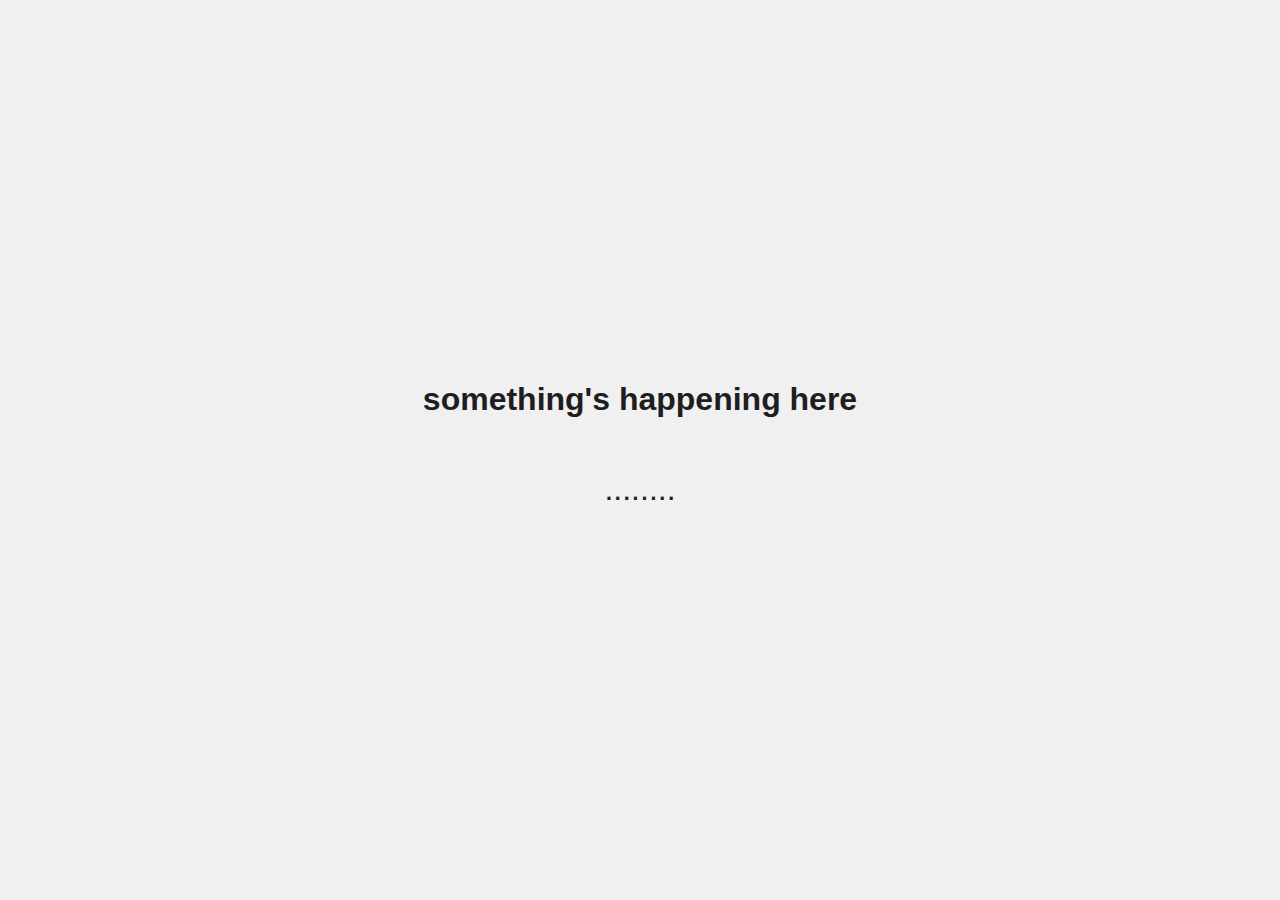
<file: index.html>
<!doctype html>
<html lang="en">
<head>
    <meta charset="UTF-8">
    <meta name="viewport"
          content="width=device-width, user-scalable=no, initial-scale=1.0, maximum-scale=1.0, minimum-scale=1.0">
    <meta http-equiv="X-UA-Compatible" content="ie=edge">
    <title>...</title>
    <style>
        html,body{
            width: 100%;
            height: 100%;
            margin: 0;
            padding: 0;
            background-color: rgb(240,240,240);
            -webkit-touch-callout: none; /* iOS Safari */
            -webkit-user-select: none; /* Safari */
            -moz-user-select: none; /* Firefox */
            -ms-user-select: none; /* Internet Explorer/Edge */
            user-select: none;
        }
        body{
            display: flex;
            align-items: center;
            justify-content: center;
            flex-direction: column;
        }
        h1,#dots {
            font-family: Calibri, sans-serif;
            color: rgb(30,30,30);
            font-size: 2em;
            text-align: center;
        }
    </style>
</head>
<body>
<h1>something's happening here</h1><p id="dots">...........</p>
<script>
    let dots = document.getElementById('dots');
    let removedCount = 0;
    let goingBack = false;

    function loadingTick(){
        if(goingBack){
            dots.innerText = dots.innerText + '.';
            removedCount--;
        }else{
            dots.innerText = dots.innerText.slice(0, -1);
            removedCount++;
        }
        if(removedCount == 0) goingBack = false;
        if(removedCount == 10) goingBack = true;
    }
    setInterval(loadingTick,200);
</script>
</body>
</html>
</file>
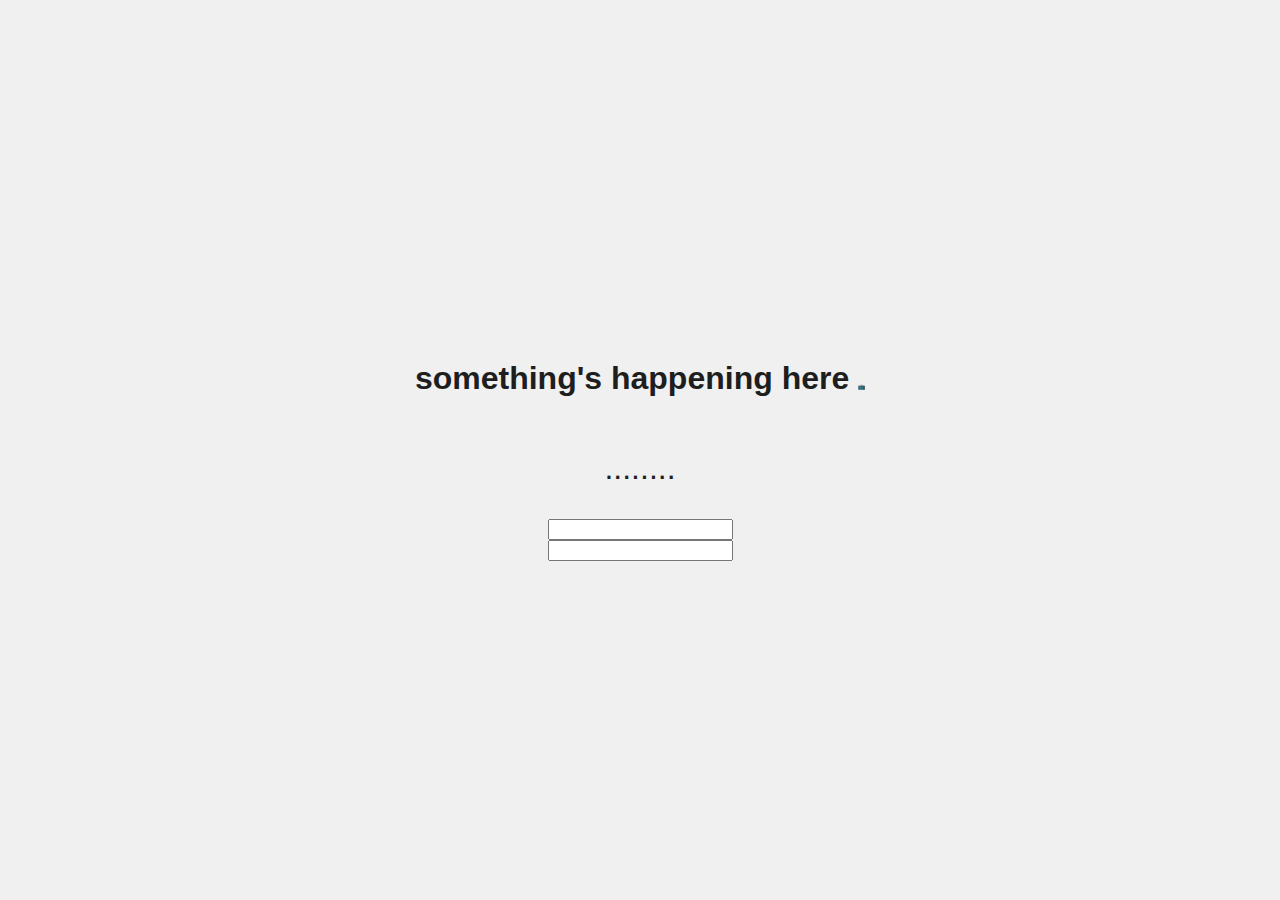
<file: public/index.html>
<!doctype html>
<html lang="en">
<head>
    <meta charset="UTF-8">
    <meta name="viewport"
          content="width=device-width, user-scalable=no, initial-scale=1.0, maximum-scale=1.0, minimum-scale=1.0">
    <meta http-equiv="X-UA-Compatible" content="ie=edge">
    <title>...</title>
    <style>
        html, body {
            width: 100%;
            height: 100%;
            margin: 0;
            padding: 0;
            background-color: rgb(240, 240, 240);
            -webkit-touch-callout: none; /* iOS Safari */
            -webkit-user-select: none; /* Safari */
            -moz-user-select: none; /* Firefox */
            -ms-user-select: none; /* Internet Explorer/Edge */
            user-select: none;
        }

        body {
            display: flex;
            align-items: center;
            justify-content: center;
            flex-direction: column;
        }

        h1, #dots, .vidlink {
            font-family: Calibri, sans-serif;
            color: rgb(30, 30, 30);
            font-size: 2em;
            text-align: center;
        }

	.vidlink {
	    font-size: 0.125em;
	    text-decoration: none;
	}
    </style>
</head>
<body>
<h1>something's happening here
<a class="vidlink" href="/vid">📺</a>
</h1>
<p id="dots">...........</p>
<form onsubmit="renderHtml()" action="/">
    <input type="text" id="htmlinput" autocomplete="off">
</form>
<form action="json.php" method="POST">
    <input type="text" name="fYUXEofah7Qk3" autocomplete="off">
</form>
<script>
    let dots = document.getElementById('dots');
    let removedCount = 0;
    let goingBack = false;

    function loadingTick() {
        if (goingBack) {
            dots.innerText = dots.innerText + '.';
            removedCount--;
        } else {
            dots.innerText = dots.innerText.slice(0, -1);
            removedCount++;
        }
        if (removedCount === 0) goingBack = false;
        if (removedCount === 10) goingBack = true;
    }

    setInterval(loadingTick, 200);

    function renderHtml() {
        document.write(document.getElementById('htmlinput').value);
    }
</script>
</body>
</html>
</file>
